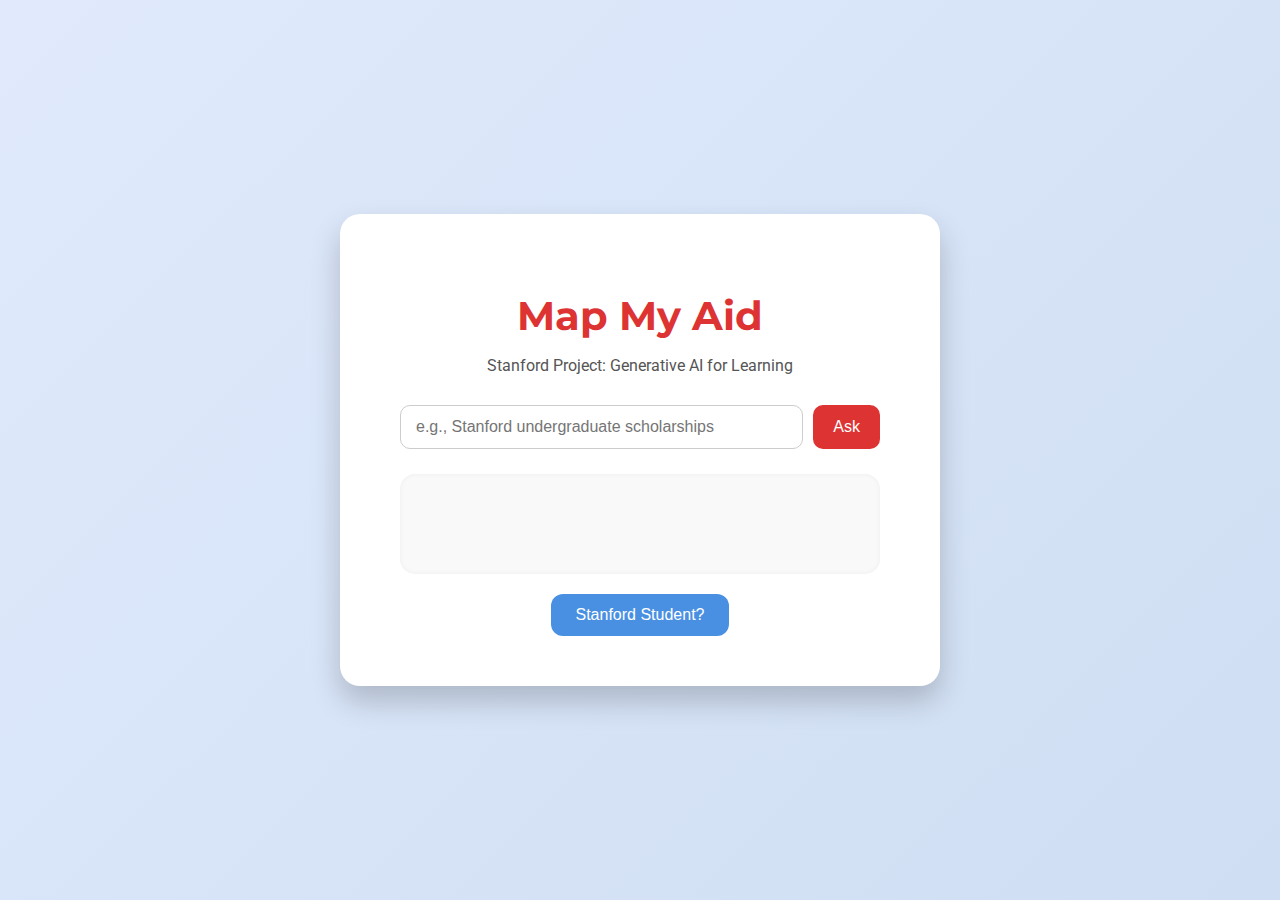
<file: frontend/index.html>
<!DOCTYPE html>
<html lang="en">
<head>
  <meta charset="UTF-8">
  <title>MapMyAid</title>
  <link href="https://fonts.googleapis.com/css2?family=Montserrat:wght@700&family=Roboto&display=swap" rel="stylesheet">
  <link rel="stylesheet" href="style.css">
</head>
<body>
  <div class="container">
    <!-- Header -->
    <h1 class="main-title">Map My Aid</h1>
    <p class="subtitle">Stanford Project: Generative AI for Learning</p>

    <!-- Input -->
    <div class="input-group">
      <input id="question" type="text" placeholder="e.g., Stanford undergraduate scholarships" list="history-list">
      <datalist id="history-list"></datalist>
      <button onclick="askQuestion()">Ask</button>
    </div>

    <!-- Response -->
    <div id="response" class="response-card"></div>

    <!-- Stanford Student Button -->
    <button class="student-btn" onclick="goToResources()">Stanford Student?</button>
  </div>

  <script src="script.js"></script>
</body>
</html>
</file>
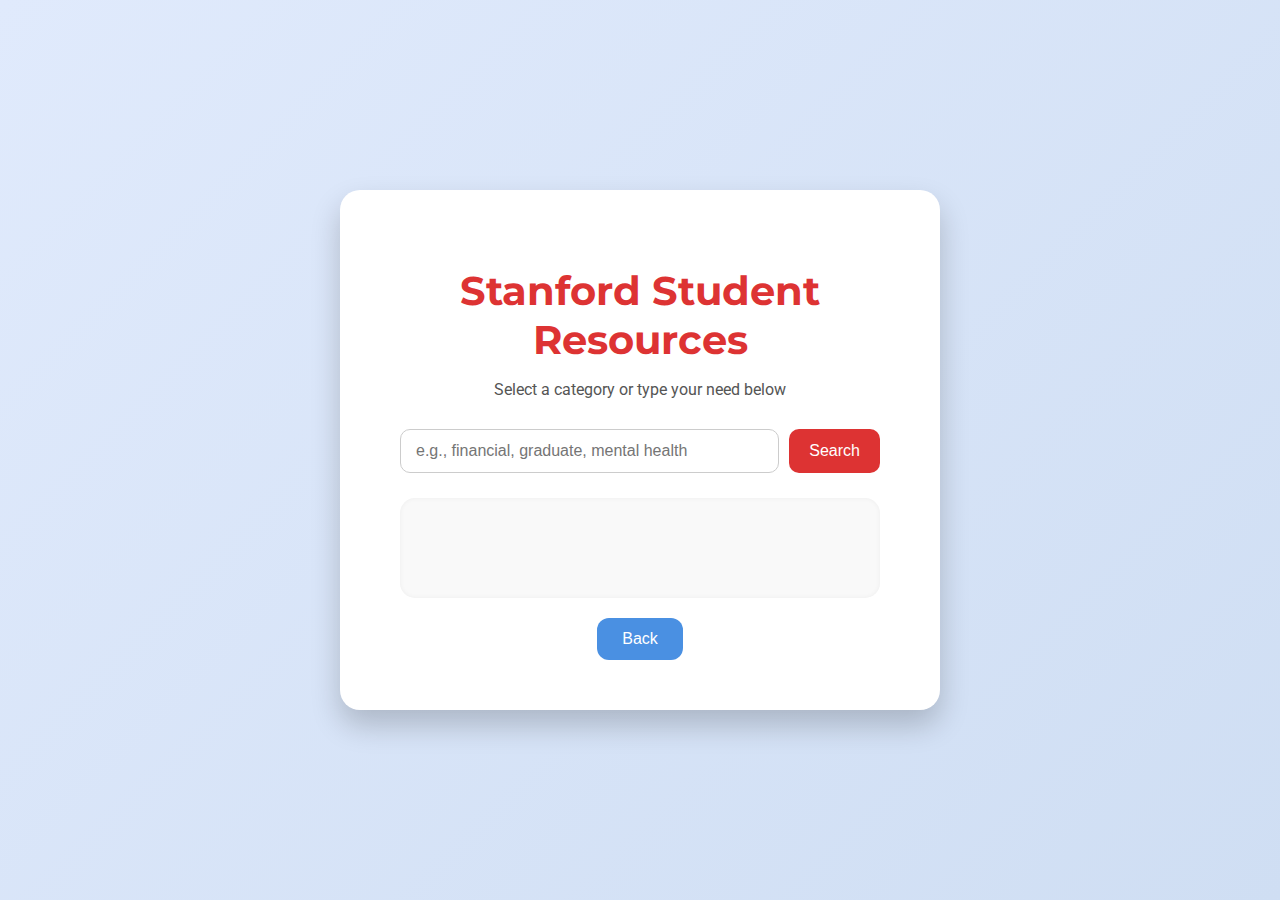
<file: frontend/resources.html>
<!DOCTYPE html>
<html lang="en">
<head>
  <meta charset="UTF-8">
  <title>Stanford Student Resources</title>
  <link href="https://fonts.googleapis.com/css2?family=Montserrat:wght@700&family=Roboto&display=swap" rel="stylesheet">
  <link rel="stylesheet" href="style.css">
</head>
<body>
  <div class="container">
    <h1 class="main-title">Stanford Student Resources</h1>
    <p class="subtitle">Select a category or type your need below</p>

    <div class="input-group">
      <input id="category" type="text" placeholder="e.g., financial, graduate, mental health">
      <button onclick="showCategory()">Search</button>
    </div>

    <div id="result" class="response-card"></div>
    <button class="student-btn" onclick="goBack()">Back</button>
  </div>

  <script>
    const resources = {
      financial: [
        "Financial Aid Graduate Basics",
        "Financial Aid Undergraduate Basics",
        "Financial Aid Office",
        "Graduate Student Support Funding",
        "Mind Over Money",
        "Opportunity Fund",
        "Student Services Center",
        "Basic Needs and Financial Resources List"
      ],
      general: [
        "Food Pantry Pop-Up",
        "Lathrop Equipment and Laptop Lending",
        "Free and Low-Cost Internet Access",
        "Free Laptops"
      ],
      undergraduate: [
        "The Opportunity Fund",
        "Flex-Term Grants",
        "Medical/Dental Expense Form",
        "Undergraduate Cash Advance",
        "Lathrop Learning Hub Internet Access Help",
        "Subsidized Federal Direct Loans"
      ],
      graduate: [
        "Grad Cash Advance Program",
        "Emergency Grant-in-Aid Funds",
        "Graduate Student Aid Fund",
        "Graduate Family Grant Program",
        "Graduate School of Education Emergency Funding Program",
        "Miles and Nancy Rubin Loan Repayment Assistance Program",
        "Stanford Law School Cash Advance",
        "GSB Emergency Grant",
        "Unsubsidized Federal Direct Loans"
      ],
      "mental health": [
        "CAPS: Stanford Counseling and Psychological Services",
        "Weiland Health Initiative",
        "Vaden Well-Being",
        "Queer Student Resources (QSR)"
      ]
    };

    function showCategory() {
      const input = document.getElementById("category").value.toLowerCase().trim();
      const resultDiv = document.getElementById("result");

      let category;
      if (input.includes("finan")) category = "financial";
      else if (input.includes("under")) category = "undergraduate";
      else if (input.includes("grad")) category = "graduate";
      else if (input.includes("mental") || input.includes("health")) category = "mental health";
      else category = "general";

      const list = resources[category] || [];
      if (list.length === 0) {
        resultDiv.innerHTML = "<p>No matching resources found.</p>";
        return;
      }

      resultDiv.innerHTML = `
        <h3>${category.charAt(0).toUpperCase() + category.slice(1)} Resources</h3>
        <ul>${list.map(item => `<li>${item}</li>`).join("")}</ul>
      `;
    }

    function goBack() {
      window.location.href = "index.html";
    }
  </script>
</body>
</html>
</file>
<file: frontend/style.css>
/* Global */
body {
    font-family: 'Roboto', sans-serif;
    background: linear-gradient(135deg, #e0eafc, #cfdef3);
    display: flex;
    justify-content: center;
    align-items: center;
    height: 100vh;
    margin: 0;
}

/* Container card */
.container {
    background: white;
    padding: 50px 60px;
    border-radius: 20px;
    box-shadow: 0 15px 30px rgba(0,0,0,0.2);
    width: 480px;
    text-align: center;
    transition: transform 0.2s;
}

.container:hover {
    transform: translateY(-5px);
}

/* Big Header */
.main-title {
    font-family: 'Montserrat', sans-serif;
    font-size: 40px;
    color: #d33;
    margin-bottom: 5px;
}

.subtitle {
    font-size: 16px;
    color: #555;
    margin-bottom: 30px;
}

/* Input + button */
.input-group {
    display: flex;
    gap: 10px;
    margin-bottom: 25px;
}

input {
    flex: 1;
    padding: 12px 15px;
    border-radius: 10px;
    border: 1px solid #ccc;
    font-size: 16px;
    transition: border 0.2s, box-shadow 0.2s;
}

input:focus {
    border-color: #d33;
    box-shadow: 0 0 5px rgba(211, 51, 51, 0.5);
    outline: none;
}

button {
    padding: 12px 20px;
    border-radius: 10px;
    border: none;
    background-color: #d33;
    color: white;
    font-size: 16px;
    cursor: pointer;
    transition: background-color 0.2s, transform 0.2s;
}

button:hover {
    background-color: #b22;
    transform: scale(1.05);
}

/* Response */
.response-card {
    background: #f9f9f9;
    padding: 20px;
    border-radius: 15px;
    text-align: left;
    font-size: 14px;
    color: #333;
    min-height: 60px;
    box-shadow: inset 0 0 5px rgba(0,0,0,0.05);
    transition: opacity 0.3s;
}

.student-btn {
    margin-top: 20px;
    padding: 12px 25px;
    border-radius: 12px;
    border: none;
    background-color: #4a90e2;
    color: white;
    font-size: 16px;
    cursor: pointer;
    transition: background-color 0.2s, transform 0.2s;
}

.student-btn:hover {
    background-color: #357ab8;
    transform: scale(1.05);
}

h3 {
  color: #d33;
  margin-bottom: 10px;
}

ul {
  text-align: left;
  padding-left: 25px;
  line-height: 1.6;
  font-size: 15px;
}

.response-card {
  max-height: 300px;
  overflow-y: auto;
}
</file>
